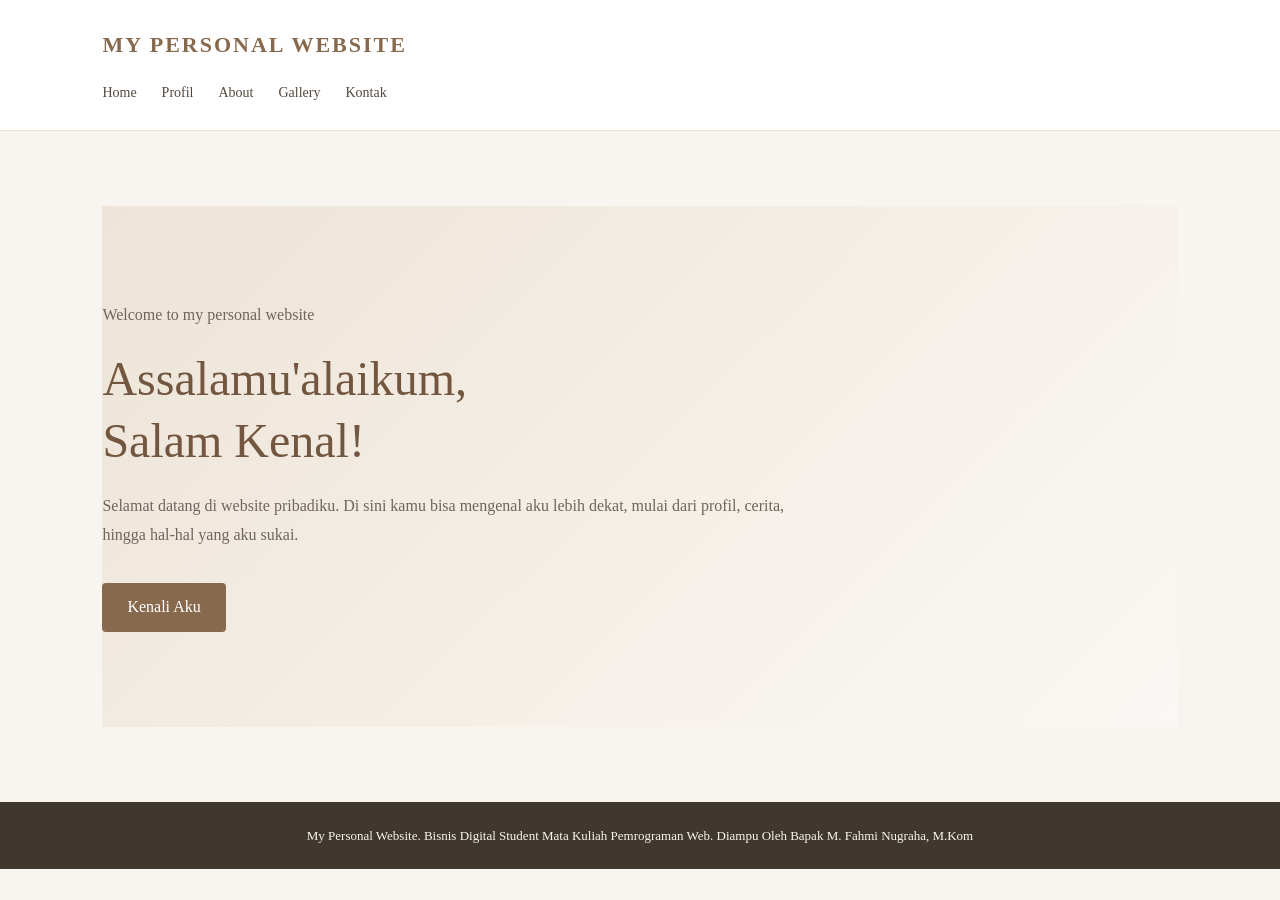
<file: index.html>
<!DOCTYPE html>
<html lang="id">
<head>
    <meta charset="UTF-8">
    <meta name="viewport" content="width=device-width, initial-scale=1.0">
    <title>Website Pribadi | Ikrimah</title>
    <link rel="stylesheet" href="style.css">
</head>
<body>

<header>
    <div class="logo">MY PERSONAL WEBSITE</div>
    <nav>
        <a href="index.html">Home</a>
        <a href="profil.html">Profil</a>
        <a href="about.html">About</a>
        <a href="galery.html">Gallery</a>
        <a href="kontak.html">Kontak</a>
    </nav>
</header>

<main>
    <section class="hero">
        <p>Welcome to my personal website</p>
        <h1>Assalamu'alaikum,<br>Salam Kenal!</h1>

        <p class="description">
            Selamat datang di website pribadiku.
            Di sini kamu bisa mengenal aku lebih dekat,
            mulai dari profil, cerita, hingga hal-hal
            yang aku sukai. 
        </p>

        <a href="profil.html" class="button">
            Kenali Aku
        </a>
    </section>
</main>

<footer>
    My Personal Website.
    Bisnis Digital Student
    Mata Kuliah Pemrograman Web.
    Diampu Oleh Bapak M. Fahmi Nugraha, M.Kom
</footer>

</body>
</html>
</file>
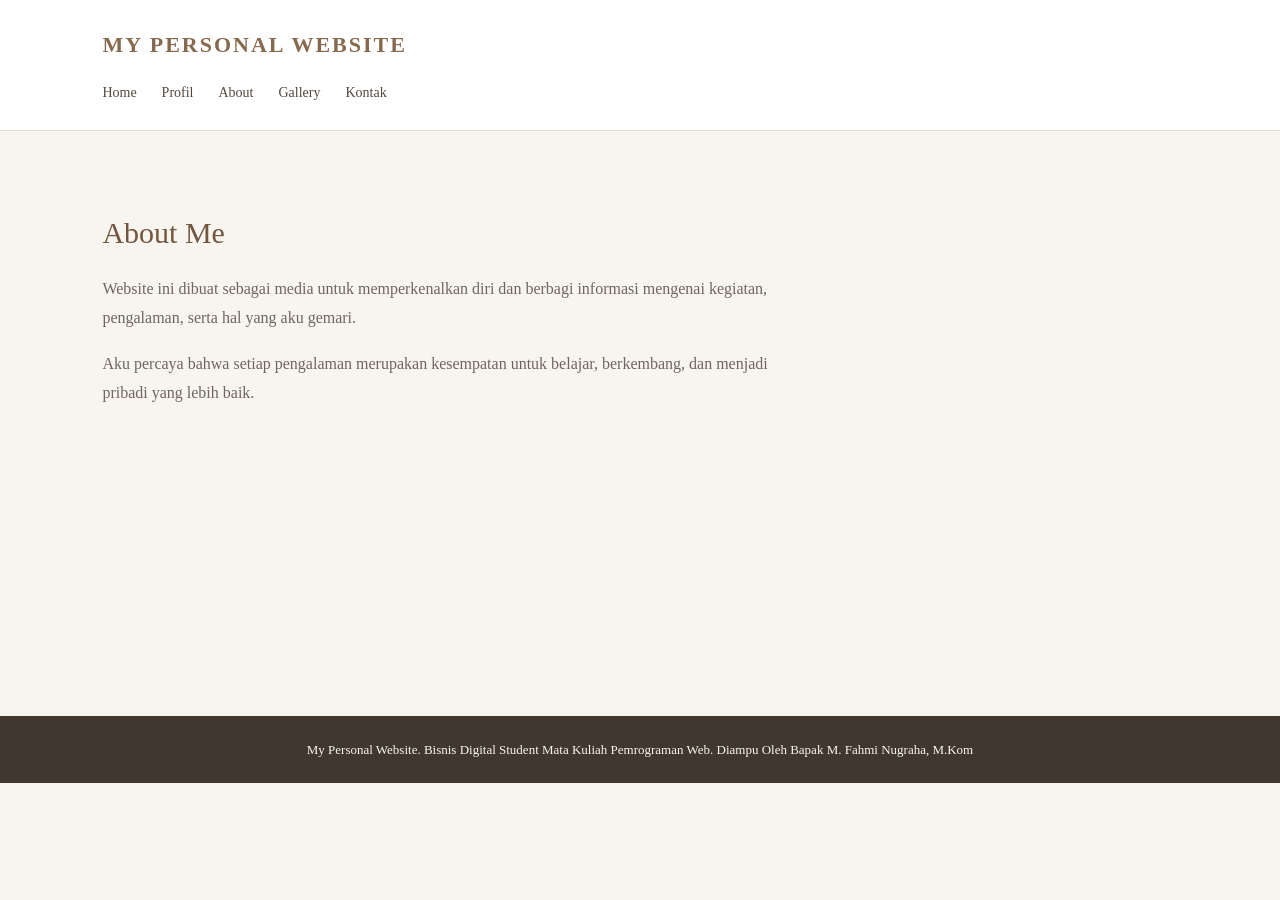
<file: about.html>
<!DOCTYPE html>
<html lang="id">
<head>
    <meta charset="UTF-8">
    <meta name="viewport" content="width=device-width, initial-scale=1.0">
    <title>About | Ikrimah</title>
    <link rel="stylesheet" href="style.css">
</head>
<body>

<header>
    <div class="logo">MY PERSONAL WEBSITE</div>
    <nav>
        <a href="index.html">Home</a>
        <a href="profil.html">Profil</a>
        <a href="about.html">About</a>
        <a href="galery.html">Gallery</a>
        <a href="kontak.html">Kontak</a>
    </nav>
</header>

<main>
    <section id="about">
        <h2>About Me</h2>
        <p>
            Website ini dibuat sebagai media untuk
            memperkenalkan diri dan berbagi informasi
            mengenai kegiatan, pengalaman, serta hal yang 
            aku gemari.
        </p>
        <p>
            Aku percaya bahwa setiap pengalaman
            merupakan kesempatan untuk belajar,
            berkembang, dan menjadi pribadi yang lebih baik.
        </p>
    </section>
</main>

<footer>
    My Personal Website.
    Bisnis Digital Student
    Mata Kuliah Pemrograman Web.
    Diampu Oleh Bapak M. Fahmi Nugraha, M.Kom
</footer>

</body>
</html>
</file>
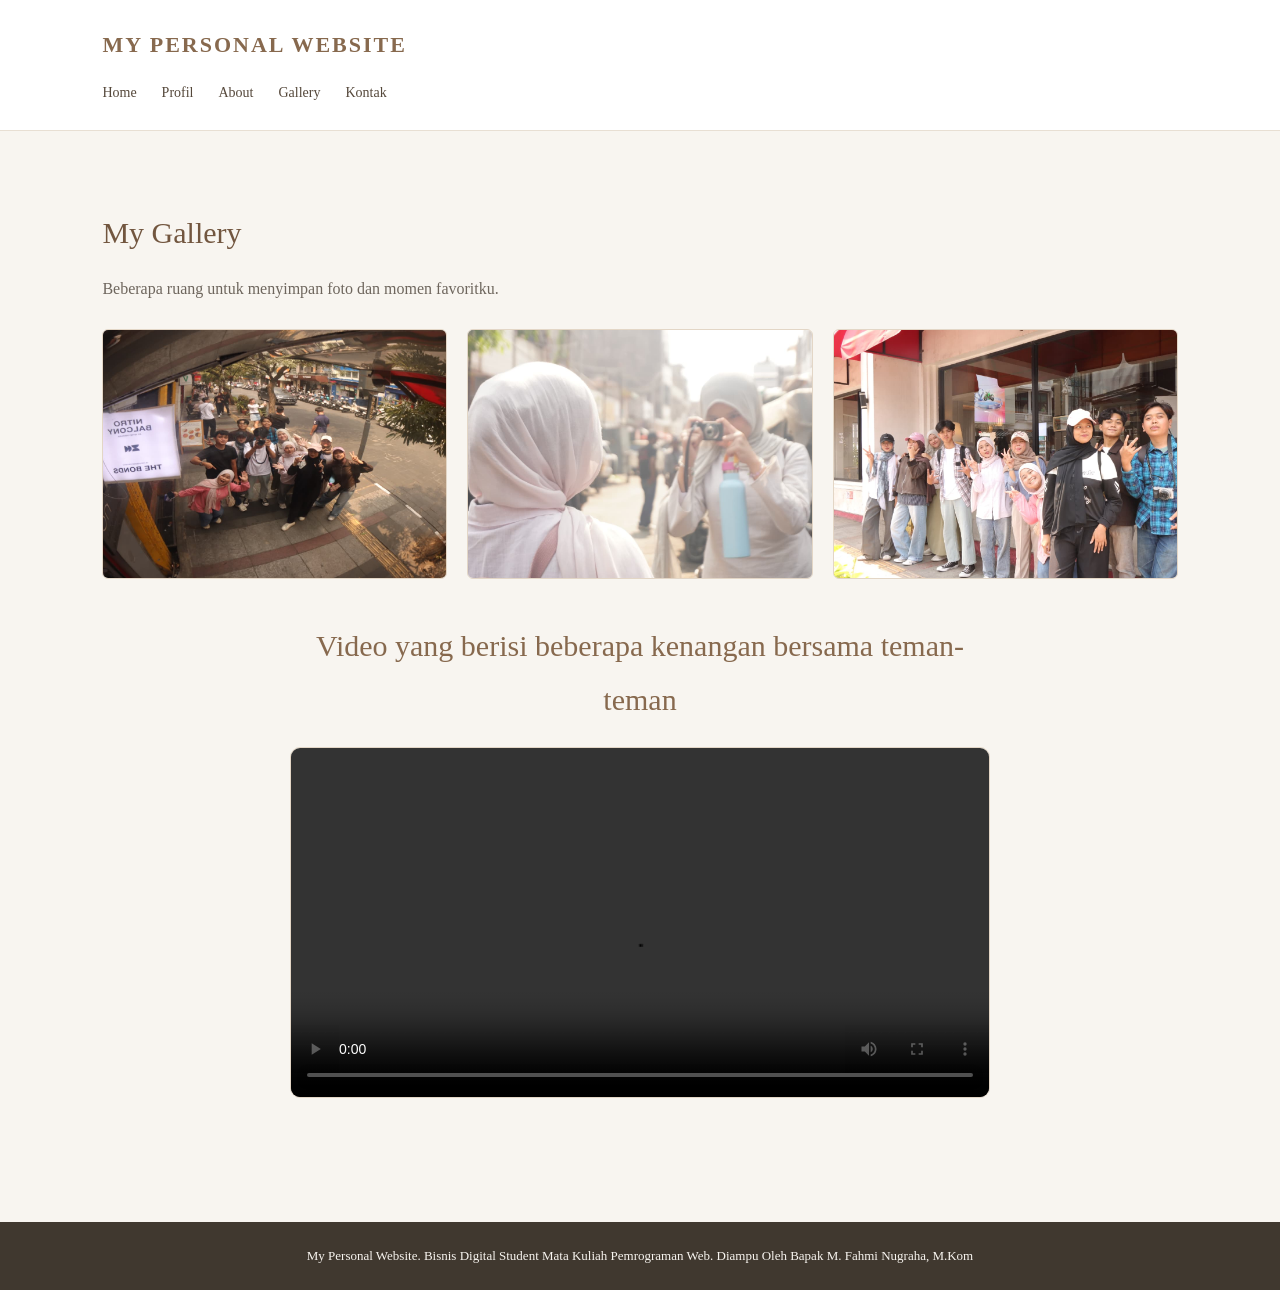
<file: galery.html>
<!DOCTYPE html>
<html lang="id">
<head>
    <meta charset="UTF-8">
    <meta name="viewport" content="width=device-width, initial-scale=1.0">
    <title>Gallery | Ikrimah</title>
    <link rel="stylesheet" href="style.css">
</head>
<body>

<header>
    <div class="logo">MY PERSONAL WEBSITE</div>
    <nav>
        <a href="index.html">Home</a>
        <a href="profil.html">Profil</a>
        <a href="about.html">About</a>
        <a href="galery.html">Gallery</a>
        <a href="kontak.html">Kontak</a>
    </nav>
</header>

<main>
    <section id="galeri">
        <h2>My Gallery</h2>
        <p>
            Beberapa ruang untuk menyimpan foto
            dan momen favoritku.
        </p>

        <div class="gallery">
    <img src="foto/foto1.jpeg" alt="Foto pertama">
    <img src="foto/foto2.jpeg" alt="Foto kedua">
    <img src="foto/foto3.jpeg" alt="Foto ketiga">
</div>
<div class="video-section">
    <h2>Video yang berisi beberapa kenangan bersama teman-teman</h2>
    <video controls>
        <source src="video/video1.mp4" type="video/mp4">
        
    </video>
</div>
    </section>
</main>

<footer>
    My Personal Website.
    Bisnis Digital Student
    Mata Kuliah Pemrograman Web.
    Diampu Oleh Bapak M. Fahmi Nugraha, M.Kom
</footer>

</body>
</html>
</file>
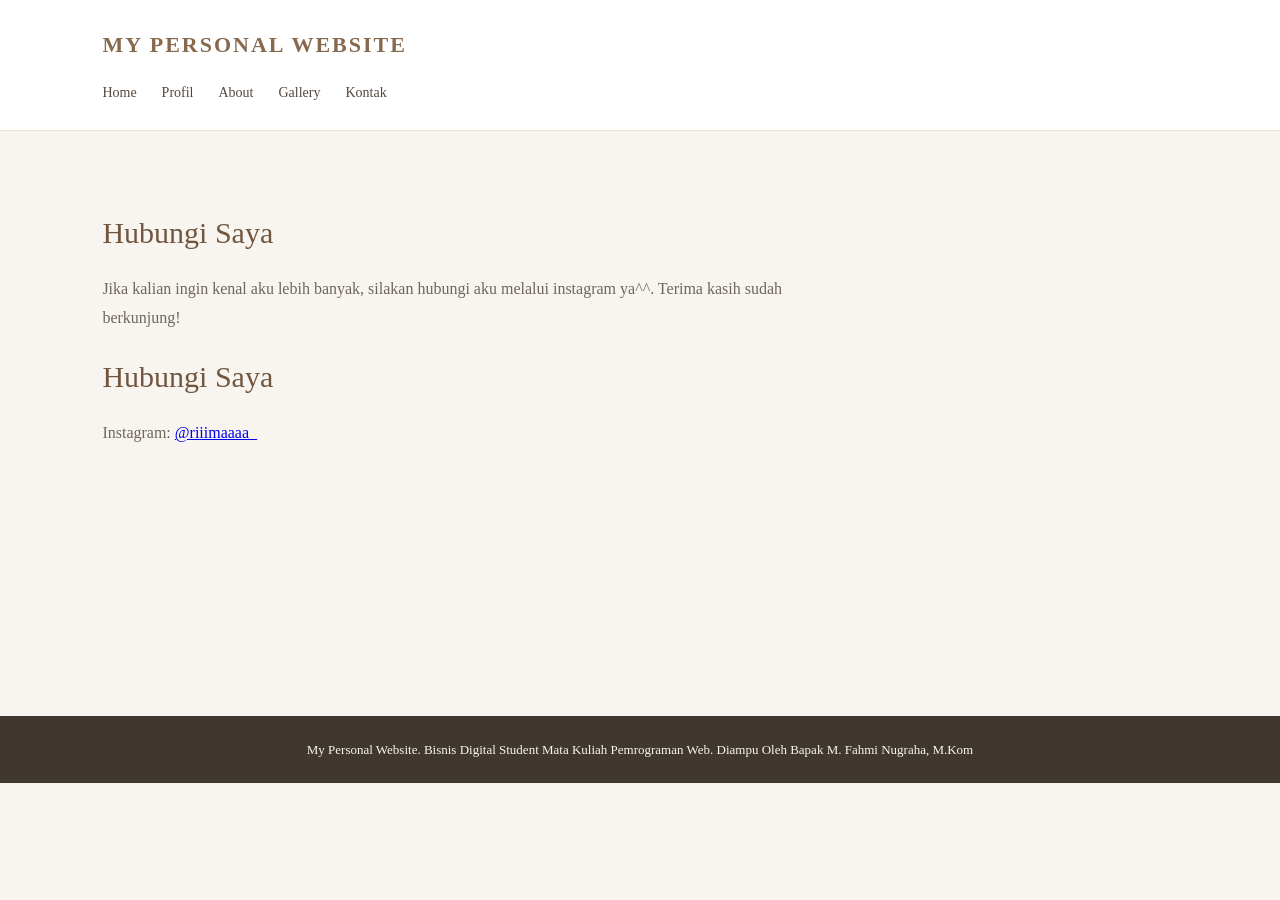
<file: kontak.html>
<!DOCTYPE html>
<html lang="id">
<head>
    <meta charset="UTF-8">
    <meta name="viewport" content="width=device-width, initial-scale=1.0">
    <title>Kontak | Ikrimah</title>
    <link rel="stylesheet" href="style.css">
</head>
<body>

<header>
    <div class="logo">MY PERSONAL WEBSITE</div>
    <nav>
        <a href="index.html">Home</a>
        <a href="profil.html">Profil</a>
        <a href="about.html">About</a>
        <a href="galery.html">Gallery</a>
        <a href="kontak.html">Kontak</a>
    </nav>
</header>

<main>
    <section id="kontak">
        <h2>Hubungi Saya</h2>
        <p>
            Jika kalian ingin kenal aku lebih banyak,
            silakan hubungi aku melalui instagram ya^^.
            Terima kasih sudah berkunjung!
        </p>

        <div class="contact">
    <h2>Hubungi Saya</h2>
    <p>Instagram: 
        <a href="https://www.instagram.com/riiimaaaa_?cplk=MWZ1ZWhnYWJ0dDZ5Mg==" target="_blank">
           @riiimaaaa_
        </a>
    </p>
</div>
    </section>
</main>

<footer>
    My Personal Website.
    Bisnis Digital Student
    Mata Kuliah Pemrograman Web.
    Diampu Oleh Bapak M. Fahmi Nugraha, M.Kom
</footer>

</body>
</html>
</file>
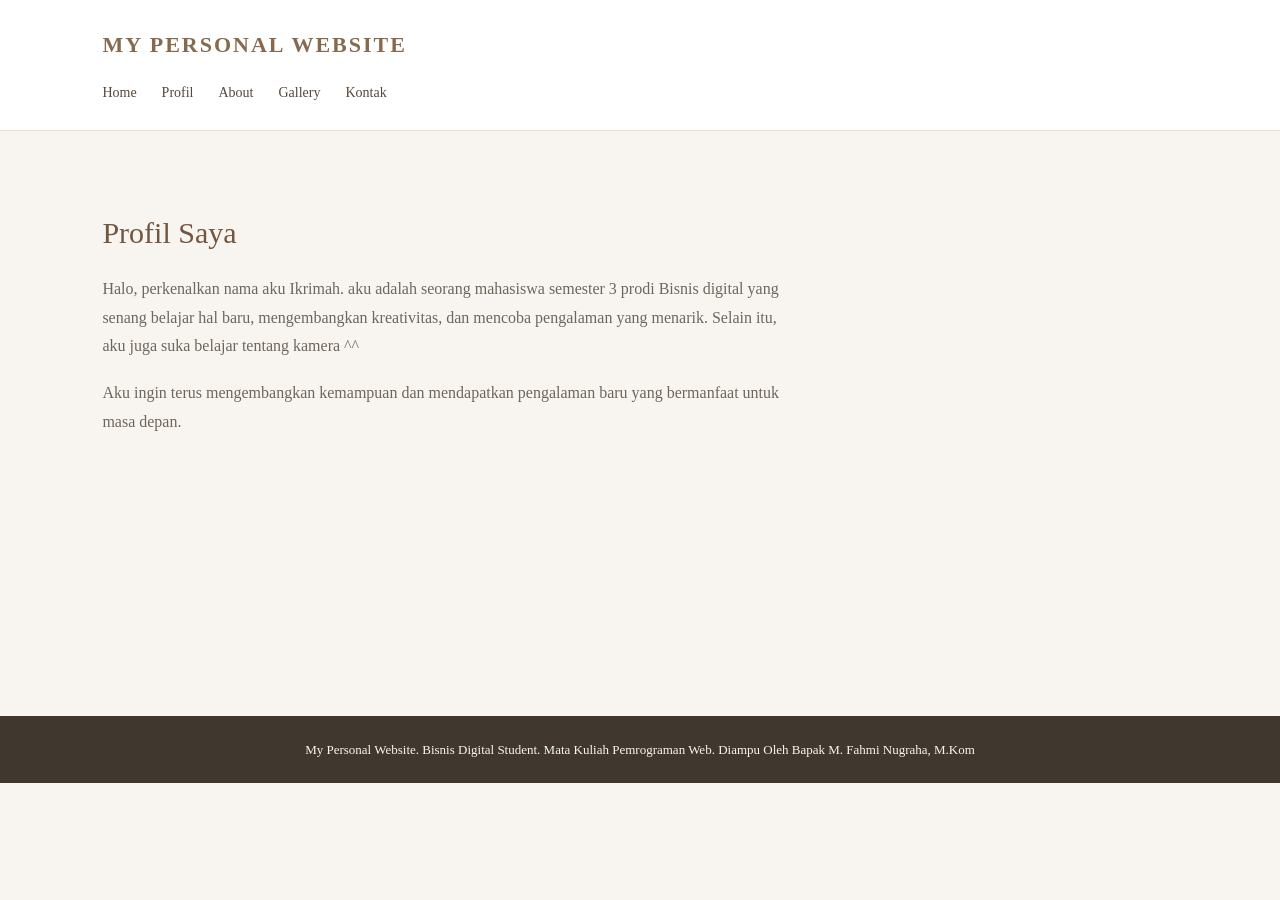
<file: profil.html>
<!DOCTYPE html>
<html lang="id">
<head>
    <meta charset="UTF-8">
    <meta name="viewport" content="width=device-width, initial-scale=1.0">
    <title>Profil | Ikrimah</title>
    <link rel="stylesheet" href="style.css">
</head>
<body>

<header>
    <div class="logo">MY PERSONAL WEBSITE</div>
    <nav>
        <a href="index.html">Home</a>
        <a href="profil.html">Profil</a>
        <a href="about.html">About</a>
        <a href="galery.html">Gallery</a>
        <a href="kontak.html">Kontak</a>
    </nav>
</header>

<main>
    <section>
        <h2>Profil Saya</h2>
        <p>
            Halo, perkenalkan nama aku Ikrimah.
            aku adalah seorang mahasiswa semester 3 prodi Bisnis digital yang senang
            belajar hal baru, mengembangkan kreativitas,
            dan mencoba pengalaman yang menarik.  Selain itu, aku juga suka belajar tentang kamera ^^
        </p>
        <p>
            Aku ingin terus mengembangkan kemampuan
            dan mendapatkan pengalaman baru yang
            bermanfaat untuk masa depan.
        </p>
    </section>
</main>

<footer>
    My Personal Website.
    Bisnis Digital Student.
    Mata Kuliah Pemrograman Web.
    Diampu Oleh Bapak M. Fahmi Nugraha, M.Kom
</footer>

</body>
</html>
</file>
<file: style.css>
* { margin: 0;
    padding: 0;
    box-sizing: border-box;
    scroll-behavior: smooth; }

body 
{   font-family: 'Times New Roman', Times, serif, sans-serif;
    background-color: #f8f5f0;
    color: #40382f;
    line-height: 1.8; }

header 
{   background-color: #ffffff;
    padding: 25px 8%;
    border-bottom: 1px solid #e8dfd3; }

.logo
{   font-family: Georgia, serif;
    font-size: 22px;
    font-weight: bold;
    letter-spacing: 2px;
    color: #87694e; }

nav 
{   margin-top: 15px;
    display: flex;
    flex-wrap: wrap;
    gap: 25px; }

nav a 
{   text-decoration: none;
    color: #55483b;
    font-size: 14px;
    transition: 0.3s; }

nav a:hover 
{   color: #b28b65; }

nav a.active 
{   color: #b28b65;
    border-bottom: 1px solid #b28b65; }

main 
{   padding: 75px 8%;
    min-height: 65vh; }

.hero 
{   padding-top: 95px;
    padding-bottom: 95px;
    background: linear-gradient(135deg, #eee4d7, #faf8f4); }

.hero h1, h1, h2 
{   font-family: Georgia, serif;
    font-weight: normal;
    color: #72563f; }

.hero h1, h1    
{   font-size: clamp(34px, 5vw, 48px);
    line-height: 1.3;
    margin-bottom: 20px; }

h2 
{   font-size: 30px;
    margin-bottom: 15px; }

p 
{   color: #6e665d;
    max-width: 700px;
    margin-bottom: 18px; }

.button
{   display: inline-block;
    margin-top: 15px;
    padding: 10px 25px;
    background: #87694e;
    color: white;
    text-decoration: none;
    border-radius: 4px; }

.button:hover 
{  background: #68503b; }

.gallery 
{   display: grid;
    grid-template-columns: repeat(
        auto-fit, minmax(180px, 1fr)
    );
    gap: 20px;
    margin-top: 25px; }

.gallery img 
{   width: 100%;
    height: 220px;
    object-fit: cover;
    border-radius: 5px; }
footer 
{   padding: 22px;
    text-align: center;
    background: #40382f;
    color: #f8f5f0;
    font-size: 13px; }
.gallery img 
{   width: 100%;
    height: 250px;
    object-fit: cover;
    border-radius: 6px;
    border: 1px solid #e3d6c6;
    transition: transform 0.3s; }

.gallery img:hover 
{    transform: translateY(-5px); }

.video-section 
{    margin: 40px auto;
    max-width: 700px;
    text-align: center; }

.video-section h2 
{    color: #87694e;
    margin-bottom: 20px; }

.video-section video 
{    width: 100%;
    border-radius: 10px;
    border: 1px solid #e3d6c6; }
</file>
